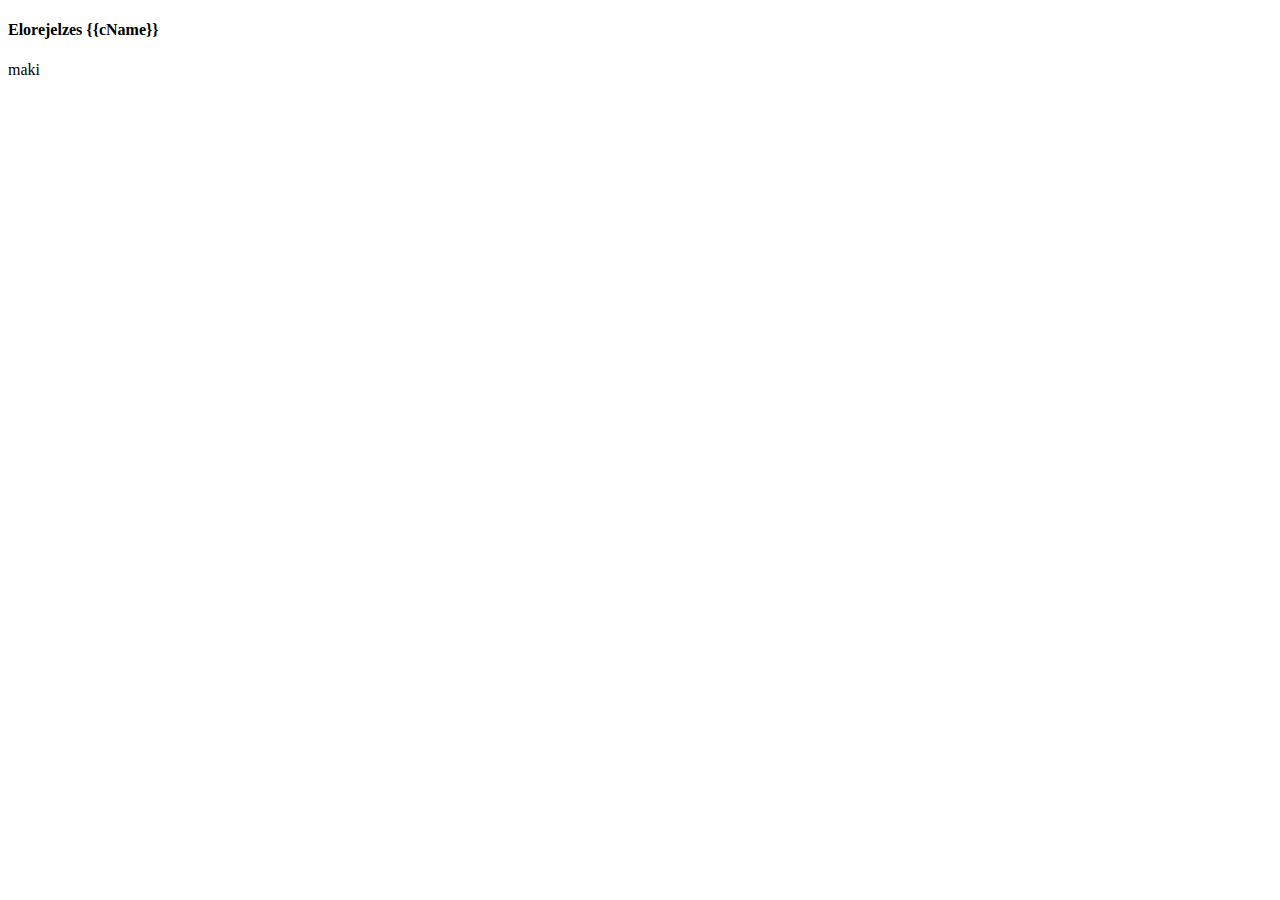
<file: pages/forecast.html>
﻿<!DOCTYPE html>

<html>
<head>
    <meta charset="UTF-8">
</head>
<body>
    <div class="col-md-6 col-md-offset-3">
        <h4>Elorejelzes {{cName}}</h4>
        <div ng-repeat="w in weatherResult">
            <div class="row">
                <div class="col-md-12">
                    maki
                </div>
            </div>
        </div>
        
    </div>


</body>
</html>
</file>
